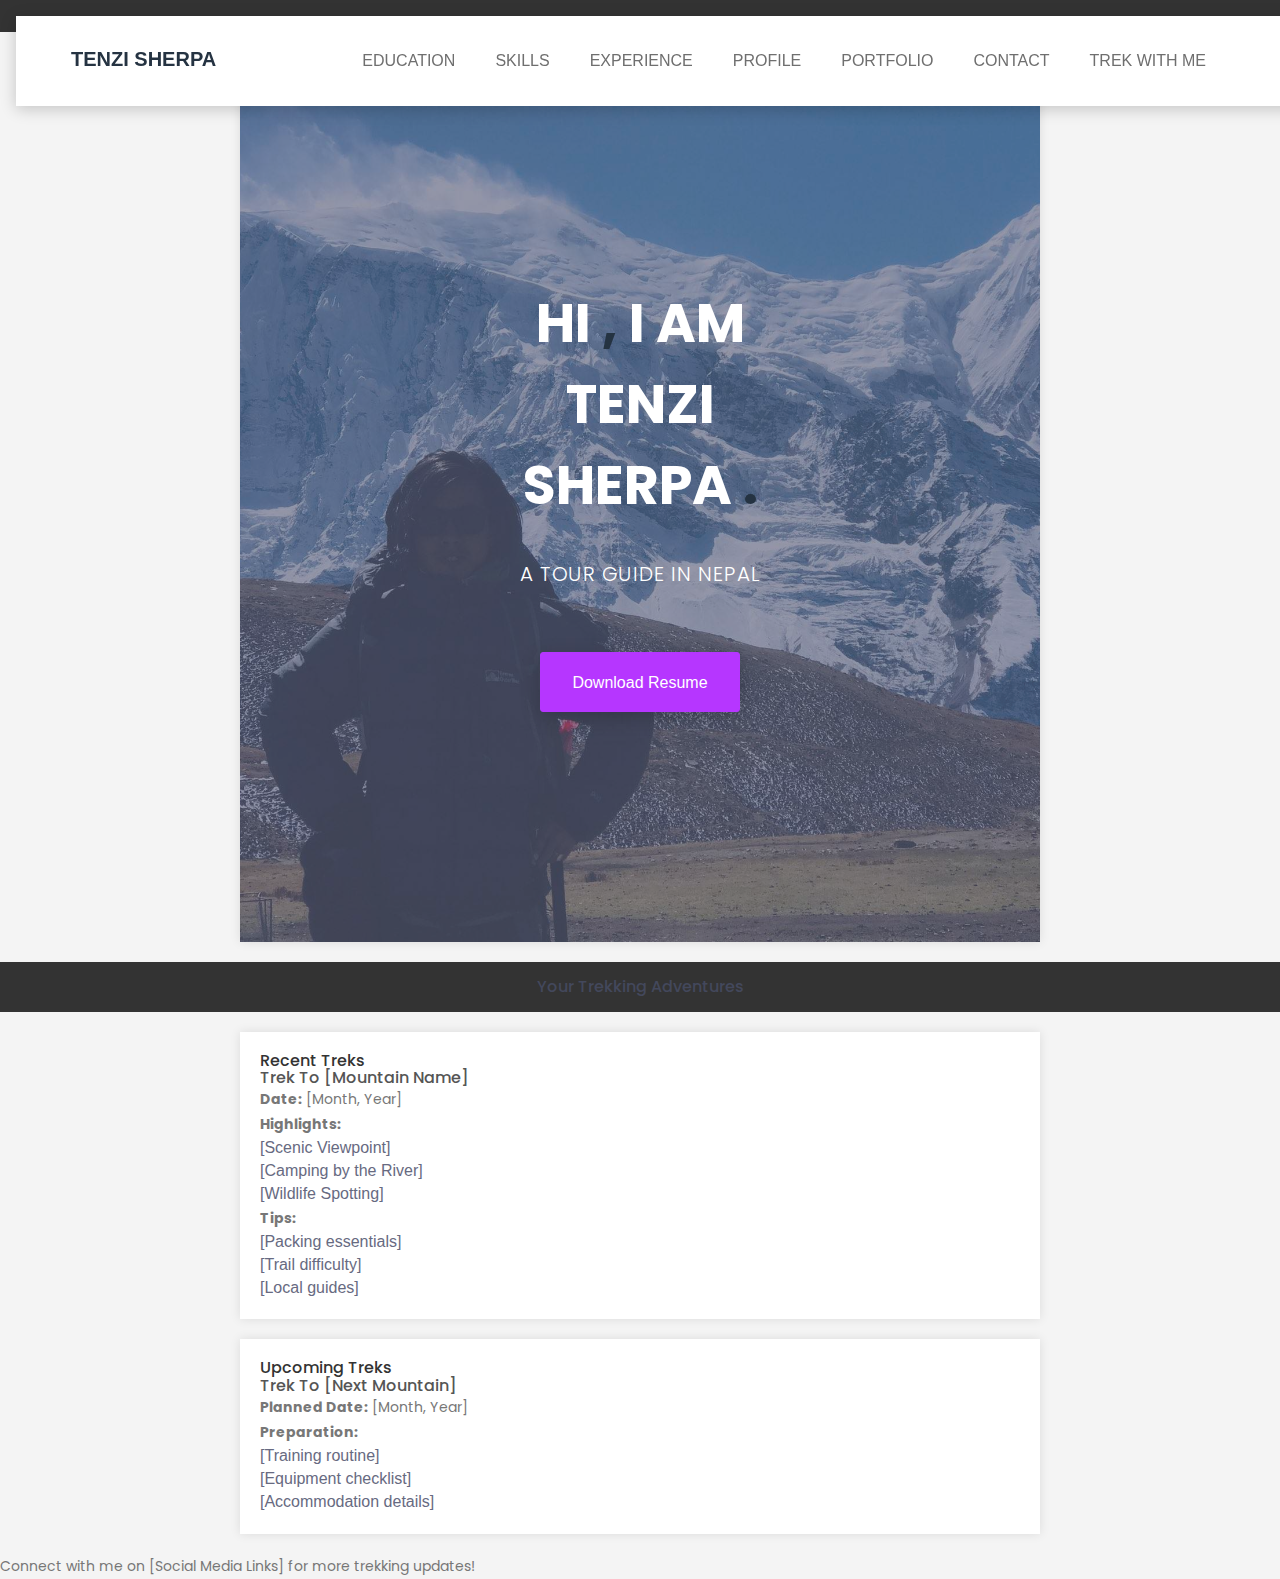
<file: browny-v1.0/trekwithme.html>
<!doctype html>
<html class="no-js" lang="en">

    <head>
        <!-- meta data -->
        <meta charset="utf-8">
        <meta http-equiv="X-UA-Compatible" content="IE=edge">
        <meta name="viewport" content="width=device-width, initial-scale=1">
        <!-- The above 3 meta tags *must* come first in the head; any other head content must come *after* these tags -->

        <!--font-family-->
		<link href="https://fonts.googleapis.com/css?family=Poppins:100,200,300,400,500,600,700,800,900&amp;subset=devanagari,latin-ext" rel="stylesheet">
        
        <!-- title of site -->
        <title>Tenzee</title>

        <!-- For favicon png -->
		<link rel="shortcut icon" type="image/icon" href="assets/logo/favicon.png"/>
       
        <!--font-awesome.min.css-->
        <link rel="stylesheet" href="assets/css/font-awesome.min.css">

		<!--flat icon css-->
		<link rel="stylesheet" href="assets/css/flaticon.css">

		<!--animate.css-->
        <link rel="stylesheet" href="assets/css/animate.css">

        <!--owl.carousel.css-->
        <link rel="stylesheet" href="assets/css/owl.carousel.min.css">
		<link rel="stylesheet" href="assets/css/owl.theme.default.min.css">
		
        <!--bootstrap.min.css-->
        <link rel="stylesheet" href="assets/css/bootstrap.min.css">
		
		<!-- bootsnav -->
		<link rel="stylesheet" href="assets/css/bootsnav.css" >	
        
        <!--style.css-->
        <link rel="stylesheet" href="assets/css/style.css">
        
        <!--responsive.css-->
        <link rel="stylesheet" href="assets/css/responsive.css">
        
        <!-- HTML5 shim and Respond.js for IE8 support of HTML5 elements and media queries -->
        <!-- WARNING: Respond.js doesn't work if you view the page via file:// -->
		
        <!--[if lt IE 9]>
			<script src="https://oss.maxcdn.com/html5shiv/3.7.3/html5shiv.min.js"></script>
			<script src="https://oss.maxcdn.com/respond/1.4.2/respond.min.js"></script>
        <![endif]-->

    </head>
	
	<body>
		<!--[if lte IE 9]>
            <p class="browserupgrade">You are using an <strong>outdated</strong> browser. Please <a href="https://browsehappy.com/">upgrade your browser</a> to improve your experience and security.</p>
        <![endif]-->
		
		<!-- top-area Start -->
		<header class="top-area">
			<div class="header-area">
				<!-- Start Navigation -->
			    <nav class="navbar navbar-default bootsnav navbar-fixed dark no-background">

			        <div class="container">

			            <!-- Start Header Navigation -->
			            <div class="navbar-header">
			                <button type="button" class="navbar-toggle" data-toggle="collapse" data-target="#navbar-menu">
			                    <i class="fa fa-bars"></i>
			                </button>
			                <a class="navbar-brand" href="index.html">Tenzi Sherpa</a>
			            </div><!--/.navbar-header-->
			            <!-- End Header Navigation -->

			            <!-- Collect the nav links, forms, and other content for toggling -->
			            <div class="collapse navbar-collapse menu-ui-design" id="navbar-menu">
			                <ul class="nav navbar-nav navbar-right" data-in="fadeInDown" data-out="fadeOutUp">
			                <li class=" smooth-menu active"></li>
			                    <li class=" smooth-menu"><a href="#education">education</a></li>
			                    <li class="smooth-menu"><a href="#skills">skills</a></li>
			                    <li class="smooth-menu"><a href="#experience">experience</a></li>
			                    <li class="smooth-menu"><a href="#profiles">profile</a></li>
			                    <li class="smooth-menu"><a href="#portfolio">portfolio</a></li>
			                    <li class="smooth-menu"><a href="#contact">contact</a></li>
								<li class="smooth-menu"><a href="trekwithme.html">Trek With Me</a></li>
			                </ul><!--/.nav -->
			            </div><!-- /.navbar-collapse -->
			        </div><!--/.container-->
			    </nav><!--/nav-->
			    <!-- End Navigation -->
			</div><!--/.header-area-->

		    <div class="clearfix"></div>

		</header><!-- /.top-area-->
		<!-- top-area End -->
	
		<!--welcome-hero start -->
		<section id="welcome-hero" class="welcome-hero">
			<div class="container">
				<div class="row">
					<div class="col-md-12 text-center">
						<div class="header-text">
							<h2>hi <span>,</span> i am <br> Tenzi <br> Sherpa <span>.</span>   </h2>
							<p>A tour guide in Nepal</p>
							<a href="assets/download/browney.txt" download>download resume</a>
						</div><!--/.header-text-->
					</div><!--/.col-->
				</div><!-- /.row-->
			</div><!-- /.container-->

		</section><!--/.welcome-hero-->
		<!--welcome-hero end -->

    <style>
      body {
          font-family: 'Arial', sans-serif;
          margin: 0;
          padding: 0;
          background-color: #f4f4f4;
      }

      header {
          background-color: #333;
          color: #fff;
          text-align: center;
          padding: 1em;
      }

      section {
          max-width: 800px;
          margin: 20px auto;
          padding: 20px;
          background-color: #fff;
          box-shadow: 0 0 10px rgba(0, 0, 0, 0.1);
      }

      h2 {
          color: #333;
      }

      h3 {
          color: #555;
      }

      p {
          color: #777;
      }
  </style>
</head>
<body>

  <header>
      <h1>Your Trekking Adventures</h1>
  </header>

  <section>
      <h2>Recent Treks</h2>

      <article>
          <h3>Trek to [Mountain Name]</h3>
          <p><strong>Date:</strong> [Month, Year]</p>
          <p><strong>Highlights:</strong></p>
          <ul>
              <li>[Scenic Viewpoint]</li>
              <li>[Camping by the River]</li>
              <li>[Wildlife Spotting]</li>
          </ul>
          <p><strong>Tips:</strong></p>
          <ul>
              <li>[Packing essentials]</li>
              <li>[Trail difficulty]</li>
              <li>[Local guides]</li>
          </ul>
      </article>

      <!-- Add more articles for additional treks -->

  </section>

  <section>
      <h2>Upcoming Treks</h2>

      <article>
          <h3>Trek to [Next Mountain]</h3>
          <p><strong>Planned Date:</strong> [Month, Year]</p>
          <p><strong>Preparation:</strong></p>
          <ul>
              <li>[Training routine]</li>
              <li>[Equipment checklist]</li>
              <li>[Accommodation details]</li>
          </ul>
      </article>

      <!-- Add more articles for upcoming treks -->

  </section>

  <footer>
      <p>Connect with me on [Social Media Links] for more trekking updates!</p>
  </footer>
</file>
<file: browny-v1.0/assets/css/flaticon.css>
/*
  	Flaticon icon font: Flaticon
  	Creation date: 07/05/2018 12:24
  	*/

@font-face {
  font-family: "Flaticon";
  src: url("../fonts/Flaticon.eot");
  src: url("../fonts/Flaticon.eot?#iefix") format("embedded-opentype"),
       url("../fonts/Flaticon.woff") format("woff"),
       url("../fonts/Flaticon.ttf") format("truetype"),
       url("../fonts/Flaticon.svg#Flaticon") format("svg");
  font-weight: normal;
  font-style: normal;
}

@media screen and (-webkit-min-device-pixel-ratio:0) {
  @font-face {
    font-family: "Flaticon";
    src: url("../fonts/Flaticon.svg#Flaticon") format("svg");
  }
}

[class^="flaticon-"]:before, [class*=" flaticon-"]:before,
[class^="flaticon-"]:after, [class*=" flaticon-"]:after {   
  font-family: Flaticon;
  font-size: 24px;
  font-style: normal;
  margin-left: 0px;
}

.flaticon-bitbucket-logotype-camera-lens-in-perspective:before { content: "\f100"; }
.flaticon-squarespace-logo:before { content: "\f101"; }
.flaticon-smug:before { content: "\f102"; }
.flaticon-flickr-website-logo-silhouette:before { content: "\f103"; }
.flaticon-github-logo:before { content: "\f104"; }
.flaticon-behance-logo:before { content: "\f105"; }
.flaticon-dribbble:before { content: "\f106"; }
.flaticon-themeforest:before { content: "\f107"; }
</file>
<file: browny-v1.0/assets/css/style.css>
/*==================================
* Author        : "ThemeSine"
* Template Name :  Browny  HTML Template
* Version       : 1.0
==================================== */

/*==================================
font-family: 'Poppins', sans-serif;
==================================== */


/*=========== TABLE OF CONTENTS ===========
1.  General css (Reset code)
2.  Header
3.  Welcome-hero
4.  About me 
5.  Education
6.  Skill
7.  Experience
8.  Profiles
9.  Portfolio
10. Clients
11. Contact

/*-------------------------------------
		1.General css (Reset code)
--------------------------------------*/
*{
    padding: 0;
    margin: 0;
}

*{
	-webkit-box-sizing:border-box;
	-moz-box-sizing:border-box;
	-o-box-sizing:border-box;
	-ms-box-sizing:border-box;
	box-sizing:border-box;
}
body{
	font-family: 'Poppins', sans-serif;
	font-size:16px;
	color: #676a81;
	background: #fff;
    max-width:1920px;
    margin:0 auto;
	overflow-x:hidden;
}

a,a:hover,a:active,a:focus {
	display:inline-block;
	text-decoration:none;
	color: #6a708e;
	font-size:16px;
	padding:0;
}
h1,h2,h3,h4,h5,h6 { 
	margin: 0;
	color:#43485c;
    font-size: 16px;
	font-family: 'Poppins', sans-serif;
	text-transform: capitalize;
}
p {
	margin: 0;
	line-height:1.8;
	color:#43485c;
	font-size:14px;
	font-family: 'Poppins', sans-serif;
}
img{border:none;max-width:100%; height:auto;}
ul{
	padding: 0;
    margin: 0 auto;
    list-style: none;
}
ul li {
	list-style: none;
	
}
select,input,textarea,button{box-shadow:none;outline:0!important;}
button {background: transparent;border: 0;}

html,body{
    height: 100%;
	position: relative;
}
[placeholder]:focus::-webkit-input-placeholder {
  -webkit-transition: opacity 0.3s 0.3s ease; 
  -moz-transition: opacity 0.3s 0.3s ease; 
  -ms-transition: opacity 0.3s 0.3s ease; 
  -o-transition: opacity 0.3s 0.3s ease; 
  transition: opacity 0.3s 0.3s ease; 
  opacity: 0;
}

.fix{position: relative;clear: both;}
/*=============Style css=========*/

/*-------------------------------------
        2. Header
--------------------------------------*/
.top-area {
    position: relative;
    z-index: 9999;
}
@media (min-width: 1024px){}
nav.navbar.bootsnav.no-background {
    background-color: #fff;
    border: none;
}

nav.navbar.bootsnav {
    background-color: #fff;
    border-bottom: transparent;
    box-shadow: 0 3px 15px rgba(0,0,0,.2);
}

/*.navbar-brand*/
.navbar-header a.navbar-brand,.navbar-header a.navbar-brand:hover,.navbar-header a.navbar-brand:focus {
    display: inline-block;
    color: #253342;
    font-size: 20px;
    font-weight: 600;
    padding: 33px 0px 57px;
    text-transform: uppercase;
}
/*.navbar-brand*/

/*.nav li*/
nav.navbar.bootsnav ul.nav > li > a {
    font-size: 16px;
    font-weight: 400;
    text-transform:uppercase;
    -webkit-transition: 0.3s linear; 
    -moz-transition: 0.3s linear; 
    -ms-transition: 0.3s linear; 
    -o-transition: 0.3s linear; 
    transition: 0.3s linear;
}
nav.navbar.bootsnav ul.nav > li > a {padding: 35px 20px;}
nav.navbar.bootsnav ul.nav > li > a:hover,nav.navbar.bootsnav ul.nav > li > a:focus,nav.navbar.bootsnav ul.nav > li.active>a{color: #253342;}

nav.navbar.bootsnav ul.nav > li.dropdown > a.dropdown-toggle:after {
    content: "";
}
nav.navbar.bootsnav ul.nav > li.dropdown span {
    font-size: 8px;
    margin-left: 15px;
}
.sticky-wrapper.is-sticky nav.navbar.bootsnav ul.nav > li > a {color:#6a708e;}
.sticky-wrapper.is-sticky nav.navbar.bootsnav ul.nav > li > a:hover,.sticky-wrapper.is-sticky nav.navbar.bootsnav ul.nav > li > a:focus,.sticky-wrapper.is-sticky nav.navbar.bootsnav ul.nav > li.active>a{color: #253342;}
/*.nav li*/



/*.menu-ui-design*/
.menu-ui-design{overflow-y:scroll;height: 350px;}
.menu-ui-design::-webkit-scrollbar {
    width:5px;
}
.menu-ui-design::-webkit-scrollbar-track {
    -webkit-box-shadow: inset 0 0 8px #000;
}
.menu-ui-design::-webkit-scrollbar-thumb {
  background-color: #253342;
}
/*.menu-ui-design*/



/*.navbar-toggle */
nav.navbar.bootsnav .navbar-toggle {
    position: relative;
    background-color: transparent;
    border: 1px solid #253342;
    padding: 10px;
    top: 0;
}
nav.navbar.bootsnav .navbar-toggle i{color: #253342;}
/*.navbar-toggle */



/*-------------------------------------
        3.  Welcome-hero
--------------------------------------*/
.welcome-hero{
    display: flex;
    align-items: center;
    justify-content: center;
    position:relative;
    background:url(../images/about/welcome-banner2.jpeg)no-repeat;
    background-size:cover;
    background-position: center;
    height:890px;
}
.welcome-hero:before{
    position:absolute;
    content: " ";
    top:0;
    left:0;
    background:rgba(94, 99, 124, 0.65);
    width:100%;
    height:100%;
}

/*.header-text-area*/
.header-text h2 {
    color: #fff;
    font-size: 54px;
    font-weight: 700;
    text-transform: uppercase;
    line-height: 1.5;
}
.header-text h2 span {color: #253342;}
.header-text p {
    color: #fff;
    font-size: 20px;
    font-weight: 300;
    text-transform: uppercase;
    margin: 30px 0 60px;
    letter-spacing: 1px;
}
.header-text a {
    width: 200px;
    height: 60px;
    line-height: 60px;
    border-radius: 3px;
    text-transform: capitalize;
    color: #fff;
    background: #b636ff;
    border:1px solid #b636ff;
    box-shadow: 0 5px 20px rgba(0,0,0,.2);
    -webkit-transition: 0.3s linear; 
    -moz-transition: 0.3s linear; 
    -ms-transition: 0.3s linear; 
    -o-transition: 0.3s linear; 
    transition: 0.3s linear;
}
.header-text a:hover{ box-shadow: 0 5px 20px rgba(0,0,0,.4);background:#9f00ff;border: 1px solid #9f00ff;}
/*.header-text-area*/

/*-------------------------------------
        4.  About
--------------------------------------*/
.about {padding: 50px 0 100px;}
.about-content {padding-top: 100px;}
/*.single-about-txt*/
.single-about-txt h3 {
    font-size:18px;
    color: #3c4258;
    text-transform: initial;
    line-height: 1.8;
}
.single-about-txt p {
    font-size: 16px;
    color: #999fb3;
    padding: 35px 0 43px;
    border-bottom: 1px solid #999fb3;
}
.single-about-add-info {
    margin: 35px 0;
}
.single-about-add-info h3 {
    color: #636a82;
    font-size: 16px;
    text-transform: capitalize;
}
.single-about-add-info p {font-weight:  300;border:  0;padding: 0;margin-top: 3px;}
/*.single-about-txt*/

/*.single-about-img */
.single-about-img{position: relative;box-shadow: 0 5px 20px rgba(14,25,80,.30);}
.single-about-img:before {
    position:  absolute;
    content: " ";
    top: 0;
    left:  0;
    width: 109%;
    height:  100%;
    
}
.single-about-img img {
    max-width: 500px;
    height: 468px;
}
.about-list-icon{
    display: flex;
    justify-content: center;
    align-items: center;
    position: absolute;
    bottom: 0;
    left: 0;
    width: 109%;
    height: 90px;
    background: #1f2c6c;
}
/*.ab-list-icon */
.about-list-icon ul {
    display: flex;
}
.about-list-icon  ul li a {
    padding-right: 22px;
    cursor:pointer;
    color: #fff;
}
.about-list-icon ul li a {
    cursor: pointer;
    color: #fff;
    display: inline-block;
    border: 2px solid;
    margin-left: 20px;
    border-radius: 8px;
    width: 30px;
    height: 30px;
    line-height: 28px;
    text-align: center;
}
.about-list-icon ul li a i {
    margin-left: 6px;
}
/*.ab-list-icon */

/*.single-about-img */

/*-------------------------------------
        5.  Education
--------------------------------------*/

.education {
    background:  #f9fbfd;
    padding-top:  50px;
}
.education-horizontal-timeline {
    padding: 80px 0;
}

/*.education-horizontal-timeline*/
.education-horizontal-timeline .col-sm-4 {padding:0 2px;}

.single-horizontal-timeline .experience-time h3{text-transform: capitalize;}
.single-horizontal-timeline .experience-time h3 span{text-transform:lowercase;}
.single-horizontal-timeline .timeline-content h5 {margin: 15px 0;}
.single-horizontal-timeline p {color: #999fb3;max-width: 335px;}

/*.timeline-horizontal-border*/
.timeline-horizontal-border {
    display:  flex;
    align-items: center;
    padding: 26px 0 30px;
}
.timeline-horizontal-border i {
    font-size:  10px;
    color: #253342;
    margin-right:  5px;
}
span.single-timeline-horizontal {
    display:  inline-block;
    background: #b2c1ce;
    height:  1px;
    width: 380px;
}
span.single-timeline-horizontal.spacial-horizontal-line {width: 88px;}
/*.timeline-horizontal-border*/

/*.education-horizontal-timeline*/

/*-------------------------------------
        6.  Skills
--------------------------------------*/
.skills {
    
}
.skill-content{padding: 50px 0 80px;}
.single-skill-content{padding-top: 100px;}
.section-heading h2 {
    font-size: 24px;
    font-weight: 600;
    text-transform: uppercase;
    padding-bottom: 50px;
    border-bottom: 1px solid #e5ebf2;
}
.single-progress-txt {
    display: flex;
}
.single-progress-txt h3 {
    width: 10%;
    color: #a606c3;
    position: relative;
    top: 6px;
    left: 20px;
}
.barWrapper {
    font-weight: 400;
    font-size: 16px;
    text-transform: uppercase;
}
.progress {
    border-radius:3px;
    overflow: visible;
    background: #e6ecf3;
    height:8px;
    margin-top: 15px;
    width: 85%;
    margin-bottom: 37px;
}
.progress-bar {
   background: #b636ff;
    border-radius: 3px;
   -webkit-transition: width 1.5s ease-in-out;
   -ms-transition: width 1.5s ease-in-out;
   -moz-transition: width 1.5s ease-in-out;
   -o-transition: width 1.5s ease-in-out;
   transition: width 1.5s ease-in-out;
}
.tooltip{
   position:relative;
   float:right;
}
.tooltip > .tooltip-inner {
   background-color: transparent;
   padding: 1px 5px;
   color: #b636ff;
   font-weight: 500;
   font-size: 12px;
   border-radius: 0;
}
.popOver + .tooltip > .tooltip-arrow {
   border-left: 6px solid transparent;
   border-right: 6px solid transparent;
   border-top: 6px solid #fff;
   bottom: -1px;
   transform: translateX(-50%);
   margin-left: 0;
}

/*-------------------------------------
        7. Experience
-------------------------------------*/
.experience {
    padding: 50px 0 100px;
    border-top: 1px solid #e5ebf2;
}
.experience-content {padding-top: 100px;}
.single-timeline-box {margin-bottom: 75px;}

/*experience-time*/
.experience-time {
    position: relative;
}
.experience-time h2 {
    font-weight: 400;
}
.experience-time h3 {
    font-size: 16px;
    font-weight: 300;
    color: #636a82;
    margin-top: 14px;
    text-transform: uppercase;
}
/*experience-time*/

/*main-timeline*/
.main-timeline{
    position: relative;
}
.main-timeline:before{
    content: "";
    width: 2px;
    height: 84%;
    background: #b2c1ce;
    position: absolute;
    top: 1.5%;
    left: 45.8%;
    z-index: -1;
}
.main-timeline .timeline{
    position: relative;
}

.timeline-content span>i, .experience-time span>i {
    color: #253342;
    position: absolute;
    font-size: 10px;
    left: -14.5%;
    z-index: 1;
}
.timeline-content h4.title {
    font-size: 16px;
    font-weight: 400;
    text-transform: uppercase;
}
.timeline-content h5 {
    color: #636a82;
    font-size: 14px;
    font-weight: 300;
    margin: 18px 0 20px;
}
.main-timeline .description {
    font-size: 14px;
    color: #999fb3;
}
.main-timeline .timeline-content.right{
    float: right;
    text-align: left;
}
.timeline-single-before:before {
    content: '';
    top: 57px;
    left: -3px;
    position: absolute;
    width: 100%;
    height:400px;
    border-left:15px solid #fff;
}

.experience-time-responsive{display: none;}
/*-------------------------------------
        8. Profiles
--------------------------------------*/
.profiles {
    padding:  50px 0 100px;
    border:  1px solid #e5ebf2;
}

.profiles-content {padding-top: 100px;}
.profiles-content .col-sm-3{padding:0;}
.profile-txt {
    display: flex;
    align-items: center;
    flex-direction: column;
}
.single-profile {
    position: relative;
    height: 150px;
    display: flex;
    justify-content: center;
    align-items: center;
    border-right: 1px solid #b2c1ce;
    overflow:hidden;
    -webkit-transition:background 0.5s linear; 
    -moz-transition:background 0.5s linear; 
    -ms-transition:background 0.5s linear; 
    -o-transition:background 0.5s linear; 
    transition:background 0.5s linear;
}
.profile-icon-name {
    text-transform: capitalize;
    color: #636a82;
    font-size: 16px;
}
.single-profile.profile-no-border{border-right:transparent;}
.profile-border {
    border-bottom: 1px solid #b2c1ce;
}
.single-profile-overlay{
    display:flex;
    align-items:center;
    text-transform: capitalize;
    justify-content:center;
    position: absolute;
    top: 0;
    left: 0;
    content: " ";
    width:100%;
    height: 100%;
    background: #253342;
    background: -moz-linear-gradient(left, #253342 0%, #b636ff 100%);
    background: -webkit-linear-gradient(left, #253342 0%,#b636ff 100%);
    background: linear-gradient(to right, #253342 0%,#b636ff 100%);
    filter: progid:DXImageTransform.Microsoft.gradient( startColorstr='#253342', endColorstr='#b636ff',GradientType=1 );
    -webkit-transform:scale(0);
    -moz-transform:scale(0);
    -ms-transform:scale(0);
    -o-transform:scale(0);
    transform:scale(0);
    -webkit-transition: .5s;
    -moz-transition: .5s;
    -ms-transition: .5s;
    -o-transition: .5s;
    transition: .5s;
}
.single-profile:hover .single-profile-overlay{
    -webkit-transform:scale(1);
    -moz-transform:scale(1);
    -ms-transform:scale(1);
    -o-transform:scale(1);
    transform:scale(1);
    top:0;
}
.single-profile:hover .profile-icon-name,.single-profile:hover .profile-txt a>i{color: #fff;}
.single-profile:hover .profile-border {border:transparent;}
/*-------------------------------------
        9. Portfolio
--------------------------------------*/
.portfolio {
    padding:  50px 0 100px;
    border:  1px solid #e5ebf2;
}

.portfolio-content {padding-top: 100px;}

/* ---- .item ---- */
.isotope:after {
    content: '';
    display: block;
    clear: both;
}
.isotope .item {
    position:relative;
    overflow:hidden;
    margin-bottom: 30px;
}
/*.item img*/
.isotope .item img{
    width:100%;
    height:100%;
    -webkit-transition: .5s;
    -moz-transition: .5s;
    -ms-transition: .5s;
    -o-transition: .5s;
    transition: .5s;
}
.isotope .item:hover  img{
    -webkit-transform:scale(1.5);
    -moz-transform:scale(1.5);
    -ms-transform:scale(1.5);
    -o-transform:scale(1.5);
    transform:scale(1.5);
}/*.item img*/

/*.isotope-overlay*/
.isotope-overlay{
    position:absolute;
    height:100%;
    width:100%;
    background:rgba(31,44,108,.5);
    display:flex;
    align-items:center;
    text-transform: uppercase;
    justify-content:center;
    flex-direction:row;
    -webkit-transform:scale(0);
    -moz-transform:scale(0);
    -ms-transform:scale(0);
    -o-transform:scale(0);
    transform:scale(0);
    -webkit-transition: .5s;
    -moz-transition: .5s;
    -ms-transition: .5s;
    -o-transition: .5s;
    transition: .5s;
}
.isotope-overlay a {
    display: inline-block;
    color: #fff;
    font-size: 14px;
    text-align: center;
}
.isotope .item:hover .isotope-overlay{
    -webkit-transform:scale(1);
    -moz-transform:scale(1);
    -ms-transform:scale(1);
    -o-transform:scale(1);
    transform:scale(1);
    top:0;
}/*.isotope-overlay*/

/*-------------------------------------
        10. Clients
--------------------------------------*/
.clients {padding-top: 50px;}
.clients-area {
    display: flex;
    align-items: center;
    height: 250px;
}
.clients-area .item {padding: 0 25px;}

.clients .clients-area .owl-carousel .owl-item img {
    display: block;
    width: 100%;
    height: auto;
    border-radius:0;
}

/*-------------------------------------
        11. Contact
--------------------------------------*/
.contact {
    background: #f9fbfd;
    padding: 50px 0 100px;
}
.single-contact-box {padding-top: 100px;}
.contact-form  .form-group {
    margin-bottom: 20px;
    
}
.contact-form .form-control {
    padding: 25px;
    font-size: 14px;
    border: 1px solid #fff;
    border-radius: 0px;
    box-shadow: none;
    outline: 0!important;
    background: #fff;
    color: #636a82;
    resize: none;
}

/*--contct button--*/
.contact-form .single-contact-btn {
    display:flex;
    align-items:center;
    justify-content:center;
    height:50px;
    text-transform:capitalize;
    margin-top: 3px;
    background: #b636ff;
    border: 1px solid #b636ff;
    cursor:pointer;
    box-shadow: 0 5px 20px rgba(0,0,0,.2);
     -webkit-transition: .5s; 
    -moz-transition:.5s; 
    -ms-transition:.5s; 
    -o-transition:.5s;
    transition: .5s;
}
.contact-form .single-contact-btn .contact-btn ,
.contact-form .single-contact-btn .contact-btn:focus {
    margin-top:0px;
    outline: 0 !important;
    border:0;
    color: #fff;
    border-radius: 0px;
    font-size:14px;
    -webkit-transition: .5s; 
    -moz-transition:.5s; 
    -ms-transition:.5s; 
    -o-transition:.5s;
    transition: .5s;
    
}
.single-contact-btn:hover{
    background: #9f00ff;
    border: 1px solid #9f00ff;
    box-shadow: 0 5px 20px rgba(0,0,0,.2);
}

/*--contct button--*/

/* contact-adress */
.contact-add-head h3 {
    font-size:  24px;
    color:  #3c4258;
}
.contact-add-head p {
    font-size:  16px;
    text-transform: capitalize;
    color:  #636a82;
    font-weight:  300;
    margin-top:  6px;
}
/* contact-adress */

/*.contact-add-info */
.contact-add-info { margin: 42px 0 52px;}
.single-contact-add-info h3 {
    color:  #636a82;
    font-weight:  500;
}
.single-contact-add-info p {
    color:  #999fb3;
    font-size:  16px;
    margin-top:  18px;
}
.single-contact-add-info {
    margin-bottom:  26px;
}
/*.contact-add-info */

/*hm-foot-icon*/
.hm-foot-icon {
   
}
.hm-foot-icon ul li{float:left;}
.hm-foot-icon ul li>a {
    color: #636a82;
    margin-right:18px;
    -webkit-transition: .3s; 
    -moz-transition:.3s; 
    -ms-transition:.3s; 
    -o-transition:.3s;
    transition: .3s;
}
.hm-foot-icon ul li>a:hover{
    color: #b636ff;
}/*hm-foot-icon*/

.hm-footer-copyright p{
    color: #888ea5;
    text-transform: capitalize;
    padding: 38px 0;
}
.hm-footer-copyright p a {color: #888ea5;}
/*===============================
    Scroll Top
===============================*/
#scroll-Top  .return-to-top {
    position: fixed;
    right: 30px;
    bottom: 30px;
    display: none;
    width: 40px;
    line-height: 40px;
    height: 40px;
    text-align: center;
    font-size: 20px;
    cursor: pointer;
    color: #fff;
    background:#b636ff;
	border:1px solid #b636ff;
	border-radius:50%;
	-webkit-transition: .5s; 
	-moz-transition:.5s; 
	-ms-transition:.5s; 
	-o-transition:.5s;
    transition: .5s;
	z-index: 2;
}
#scroll-Top  .return-to-top:hover {
    background:#fff;
    color: #b636ff;
	border:1px solid #b636ff;
}

#scroll-Top  .return-to-top i{
    position:relative;
    bottom:0;

}

#scroll-Top  .return-to-top i{
    position: relative;
    animation-name: example;
    animation-direction: alternate;
    animation-iteration-count: infinite;
    animation-duration:1s;
}
@keyframes example {
    0%   {bottom:0px;}
    100%  {bottom:7px;}
}




/*========================Thank you=================
</file>
<file: browny-v1.0/assets/css/responsive.css>
@media screen and (max-width:1680px){

}/*max-width:1680px*/
@media screen and (max-width:1440px){
	.single-about-img img {max-width:100%;}
	.single-about-img:before,.about-list-icon{width: 100%;}
}/*max-width:1440px*/

@media screen and (max-width:1199px){
	nav.navbar.bootsnav ul.nav > li > a { padding: 35px 8px;}
	
	.welcome-hero {height: 768px;}

	.timeline-content span>i, .experience-time span>i {left: -15.5%;}
}/*max-width:1199px*/

@media screen and (max-width:1024px){


}/*max-width:1024px*/

@media screen and (max-width:1008px){
	nav.navbar.bootsnav ul.nav > li.dropdown span.megamenu-title  {display:block;color: #43465d;font-size: 18px;}
	nav.navbar.bootsnav ul.dropdown-menu.megamenu-content .content ul.menu-col li .megamenu-sub-title a {margin-top: 20px;font-size: 14px;}
	nav.navbar.bootsnav ul.dropdown-menu.megamenu-content .content ul.menu-col li .megamenu-sub-txt a{margin-bottom: 15px;}
}/*max-width:1008px*/

@media screen and (max-width:992px){
	nav.navbar.bootsnav .navbar-collapse.collapse.in {padding-bottom: 30px;}
	nav.navbar.bootsnav .navbar-toggle {display: inline-block; float: right;margin-right: 0;margin-top: 21px;}
	nav.navbar.bootsnav .navbar-brand {float: left!important;}
	nav.navbar.bootsnav ul.nav > li > a {padding: 15px 0px;border: transparent;}
}/*max-width:992px*/

@media screen and (max-width:991px){
	.experience-time-responsive{display: block;}
	.experience-time-main{display: none;}
	.experience-time,.timeline-content{text-align: left;margin-bottom: 20px;margin-left: 40px;}
	.timeline-content span>i{left: 0%;top: -54%;}
	.experience-time span>i {left: -6%;top: 6%;}
	.main-timeline:before {left:0.4%;}

	.single-horizontal-timeline .experience-time,.single-horizontal-timeline .timeline-content {margin: 0;}
}/*max-width:991px*/

@media screen and (max-width:768px){
    
}/*max-width:768px*/

@media screen and (max-width:767px){
	.single-about-img {max-width: 450px;}
	.experience-time span>i,.timeline-content span>i,.main-timeline:before {display: none;}
	.experience-time, .timeline-content {margin-left: 0;}

	.isotope .item {max-width: 350px;margin: 0 auto 30px;}

	.single-profile {max-width: 350px; margin: 30px auto;border: 0;}
	.profile-border{border: 0;}

	.single-horizontal-timeline {max-width: 350px;margin: 30px auto;}

}/*max-width:767px*/

@media screen and (max-width: 660px){

}/*max-width:660px*/

@media screen and (max-width: 640px){

}/*max-width:640px*/

@media screen and (max-width: 580px){

}/*max-width:580px*/

@media screen and (max-width: 540px){
	.subscribe-title h2 {font-size: 24px;}

}/*max-width:540px*/

@media screen and (max-width: 480px){
	
}/*max-width:480px*/

@media screen and (max-width: 440px){
	
}/*max-width:400px*/

@media screen and (max-width:350px){

}/*max-width:350px*/

@media screen and  (max-width: 320px){
	
}/*max-width:320px*/
</file>
<file: browny-v1.0/assets/css/bootsnav.css>
/* ==============================================================

Template name : Bootsnav - Multi Purpose Header
Categorie : Bootstrap Menu in CSS
Author : adamnurdin01
Version : v.1.2
Created : 2016-06-02
Last update : 2016-10-19

============================================================== */

/* MEGAMENU STYLE
=================================*/
nav.bootsnav .dropdown.megamenu-fw {
    position: static;
}

nav.bootsnav .container {
    position: relative;
}

nav.bootsnav .megamenu-fw .dropdown-menu {
    left: auto;
}

nav.bootsnav .megamenu-content {
    padding: 15px;
    width: 100% !important;
}

nav.bootsnav .megamenu-content .title{
    margin-top: 0;
}

nav.bootsnav .dropdown.megamenu-fw .dropdown-menu {
    left: 0;
    right: 0;
}

/* Navbar
=================================*/
nav.navbar.bootsnav{
    margin-bottom: 0;
    -moz-border-radius: 0px;
    -webkit-border-radius: 0px;
    -o-border-radius: 0px;
    border-radius: 0px;
    background-color: #fff;
    border: none;
    border-bottom: solid 1px #e0e0e0;
    z-index: 9;
}

nav.navbar.bootsnav ul.nav > li > a{
    color: #6f6f6f;
    background-color: transparent;
    outline: none;
    margin-bottom: -2px;
}

nav.navbar.bootsnav ul.nav li.megamenu-fw > a:hover,
nav.navbar.bootsnav ul.nav li.megamenu-fw > a:focus,
nav.navbar.bootsnav ul.nav li.active > a:hover,
nav.navbar.bootsnav ul.nav li.active > a:focus,
nav.navbar.bootsnav ul.nav li.active > a{
    background-color: transparent;
}

nav.navbar.bootsnav .navbar-toggle{
    background-color: #fff;
    border: none;
    padding: 0;
    font-size: 18px;
    position: relative;
    top: 5px;
}

nav.navbar.bootsnav ul.nav .dropdown-menu .dropdown-menu{
    top: 0;
    left: 100%;
}

nav.navbar.bootsnav ul.nav ul.dropdown-menu > li > a{
    white-space:normal;
}


ul.menu-col{
    padding: 0;
    margin: 0;
    list-style: none;
}

ul.menu-col li a{
    color: #6f6f6f;
}

ul.menu-col li a:hover,
ul.menu-col li a:focus{
    text-decoration: none;
}

/* Navbar Full
=================================*/
nav.bootsnav.navbar-full{
    padding-bottom: 10px;
    padding-top: 10px;
}

nav.bootsnav.navbar-full .navbar-header{
    display: block;
    width: 100%;
}

nav.bootsnav.navbar-full .navbar-toggle{
    display: inline-block;
    margin-right: 0;
    position: relative;
    top: 0;
    font-size: 30px;
    -webkit-transition: all 1s ease-in-out;
	-moz-transition: all 1s ease-in-out;
	-o-transition: all 1s ease-in-out;
	-ms-transition: all 1s ease-in-out;
	transition: all 1s ease-in-out;
}

nav.bootsnav.navbar-full .navbar-collapse{
    position: fixed;
    width: 100%;
    height: 100% !important;
    top: 0;
    left: 0;
    padding: 0;
    display: none !important;
    z-index: 9;
}

nav.bootsnav.navbar-full .navbar-collapse.in{
    display: block !important;
}

nav.bootsnav.navbar-full .navbar-collapse .nav-full{
    overflow: auto;
}

nav.bootsnav.navbar-full .navbar-collapse .wrap-full-menu{
    display: table-cell;
    vertical-align: middle;
    background-color: #fff;
    overflow: auto;
}

nav.bootsnav.navbar-full .navbar-collapse .nav-full::-webkit-scrollbar {
    width: 0;
}

nav.bootsnav.navbar-full .navbar-collapse .nav-full::-moz-scrollbar {
    width: 0;
}

nav.bootsnav.navbar-full .navbar-collapse .nav-full::-ms-scrollbar {
    width: 0;
}

nav.bootsnav.navbar-full .navbar-collapse .nav-full::-o-scrollbar {
    width: 0;
}


nav.bootsnav.navbar-full .navbar-collapse ul.nav{
    display: block;
    width: 100%;
    overflow: auto;
}

nav.bootsnav.navbar-full .navbar-collapse ul.nav a:hover,
nav.bootsnav.navbar-full .navbar-collapse ul.nav a:focus,
nav.bootsnav.navbar-full .navbar-collapse ul.nav a{
    background-color: transparent;
}

nav.bootsnav.navbar-full .navbar-collapse ul.nav > li{
    float: none;
    display: block;
    text-align: center;
}

nav.bootsnav.navbar-full .navbar-collapse ul.nav > li > a{
    display: table;
    margin: auto;
    text-transform: uppercase;
    font-weight: bold;
    letter-spacing: 2px;
    font-size: 24px;
    padding: 10px 15px;
}

li.close-full-menu > a{
    padding-top: 0px;
    padding-bottom: 0px;
}

li.close-full-menu{
    padding-top: 30px;
    padding-bottom: 30px;
}

/* Atribute Navigation
=================================*/
.attr-nav{
    float: right;
    display: inline-block;
    margin-left: 13px;
    margin-right: -15px;
}

.attr-nav > ul{
    padding: 0;
    margin: 0 0 -7px 0;
    list-style: none;
    display: inline-block;
}

.attr-nav > ul > li{
    float: left;
    display: block;
}

.attr-nav > ul > li > a{
    color: #6f6f6f;
    display: block;
    padding: 28px 15px;
    position: relative;
}

.attr-nav > ul > li > a span.badge{
    position: absolute;
    top: 50%;
    margin-top: -15px;
    right: 5px;
    font-size: 10px;
    padding: 0;
    width: 15px;
    height: 15px;
    padding-top: 2px;
}

.attr-nav > ul > li.dropdown ul.dropdown-menu{
    -moz-border-radius: 0px;
    -webkit-border-radius: 0px;
    -o-border-radius: 0px;
    border-radius: 0px;
    -moz-box-shadow: 0px 0px 0px;
    -webkit-box-shadow: 0px 0px 0px;
    -o-box-shadow: 0px 0px 0px;
    box-shadow: 0px 0px 0px;
    border: solid 1px #e0e0e0;
}

ul.cart-list{
    padding: 0 !important;
    width: 250px !important;
}

ul.cart-list > li{
    position: relative;
    border-bottom: solid 1px #efefef;
    padding: 15px 15px 23px 15px !important;
}

ul.cart-list > li > a.photo{
    padding: 0 !important;
    margin-right: 15px;
    float: left;
    display: block;
    width: 50px;
    height: 50px;
    left: 15px;
    top: 15px;
}

ul.cart-list > li img{
    width: 50px;
    height: 50px;
    border: solid 1px #efefef;
}

ul.cart-list > li > h6{
    margin: 0;
}

ul.cart-list > li > h6 > a.photo{
    padding: 0 !important;
    display: block;
}

ul.cart-list > li > p{
    margin-bottom: 0;
}

ul.cart-list > li.total{
    background-color: #f5f5f5;
    padding-bottom: 15px !important;
}

ul.cart-list > li.total > .btn{
    display: inline-block;
    border-bottom: solid 1px #efefef;
}

ul.cart-list > li .price{
    font-weight: bold;
}

ul.cart-list > li.total > span{
    padding-top: 8px;
}

/* Top Search
=================================*/
.top-search{
    background-color: #333;
    padding: 10px 0;
    display: none;
}

.top-search input.form-control{
    background-color: transparent;
    border: none;
    -moz-box-shadow: 0px 0px 0px;
    -webkit-box-shadow: 0px 0px 0px;
    -o-box-shadow: 0px 0px 0px;
    box-shadow: 0px 0px 0px;
    color: #fff;
    height: 40px;
    padding: 0 15px;
}

.top-search .input-group-addon{
    background-color: transparent;
    border: none;
    color: #fff;
    padding-left: 0;
    padding-right: 0;
}

.top-search .input-group-addon.close-search{
    cursor: pointer;
}

/* Side Menu
=================================*/
body{
    -webkit-transition: all 0.3s ease-in-out;
	-moz-transition: all 0.3s ease-in-out;
	-o-transition: all 0.3s ease-in-out;
	-ms-transition: all 0.3s ease-in-out;
	transition: all 0.3s ease-in-out;
}

body.on-side{
    margin-left: -280px;
}

.side{
    position: fixed;
    overflow-y: auto;
    top: 0;
    right: -280px;
    width: 280px;
    padding: 25px 30px;
    height: 100%;
    display: block;
    background-color: #333;
    -webkit-transition: all 0.3s ease-in-out;
	-moz-transition: all 0.3s ease-in-out;
	-o-transition: all 0.3s ease-in-out;
	-ms-transition: all 0.3s ease-in-out;
	transition: all 0.3s ease-in-out;
    z-index: 9;
}

.side.on{
    right: 0;
}

.side .close-side{
    float: right;
    color: #fff;
    position: relative;
    z-index: 2;
    font-size: 16px;
}

.side .widget{
    position: relative;
    z-index: 1;
    margin-bottom: 25px;
}

.side .widget .title{
    color: #fff;
    margin-bottom: 15px;
}

.side .widget ul.link{
    padding: 0;
    margin: 0;
    list-style: none;
}

.side .widget ul.link li a{
    color: #9f9f9f;
    letter-spacing: 1px;
}

.side .widget ul.link li a:focus,
.side .widget ul.link li a:hover{
    color: #fff;
    text-decoration: none;
}

/* Share
=================================*/
nav.navbar.bootsnav .share{
    padding: 0 30px;
    margin-bottom: 30px;
}

nav.navbar.bootsnav .share ul{
    display: inline-block;
    padding: 0;
    margin: 0 0 -7px 0;
    list-style: none;
}

nav.navbar.bootsnav .share ul > li{
    float: left;
    display: block;
    margin-right: 5px;
}

nav.navbar.bootsnav .share ul > li > a{
    display: table-cell;
    vertical-align: middle;
    text-align: center;
    width: 35px;
    height: 35px;
    -moz-border-radius: 50%;
    -webkit-border-radius: 50%;
    -o-border-radius: 50%;
    border-radius: 50%;
    background-color: #cfcfcf;
    color: #fff;
}

/* Transparent
=================================*/
nav.navbar.bootsnav.navbar-fixed{
    position: fixed;
    display: block;
    width: 100%;
}

nav.navbar.bootsnav.no-background{
    -webkit-transition: all 1s ease-in-out;
	-moz-transition: all 1s ease-in-out;
	-o-transition: all 1s ease-in-out;
	-ms-transition: all 1s ease-in-out;
	transition: all 1s ease-in-out;
}

/* Navbar Sticky
=================================*/
.wrap-sticky{
    position: relative;
    -webkit-transition: all 0.3s ease-in-out;
	-moz-transition: all 0.3s ease-in-out;
	-o-transition: all 0.3s ease-in-out;
	-ms-transition: all 0.3s ease-in-out;
	transition: all 0.3s ease-in-out;
}

.wrap-sticky nav.navbar.bootsnav{
    position: absolute;
    width: 100%;
    left: 0;
    top: 0;
}

.wrap-sticky nav.navbar.bootsnav.sticked{
    position: fixed;
    -webkit-transition: all 0.2s ease-in-out;
	-moz-transition: all 0.2s ease-in-out;
	-o-transition: all 0.2s ease-in-out;
	-ms-transition: all 0.2s ease-in-out;
	transition: all 0.2s ease-in-out;
}

body.on-side .wrap-sticky nav.navbar.bootsnav.sticked{
    left: -280px;
}

/* Navbar Responsive
=================================*/
@media (min-width: 1024px) and (max-width:1400px) {
    body.wrap-nav-sidebar .wrapper .container{
        width: 100%;
        padding-left: 30px;
        padding-right: 30px;
    }
}

@media (min-width: 1024px) {
    /* General Navbar
    =================================*/
    nav.navbar.bootsnav ul.nav .dropdown-menu .dropdown-menu{
        margin-top: -2px;
    }

    nav.navbar.bootsnav ul.nav.navbar-right .dropdown-menu .dropdown-menu{
        left: -200px;
    }
    
    nav.navbar.bootsnav ul.nav > li > a{
        padding: 30px 15px;
        font-weight: 600;
    }
    
    nav.navbar.bootsnav ul.nav > li.dropdown > a.dropdown-toggle:after{
        font-family: 'FontAwesome';
        content: "\f0d7";
        margin-left: 5px;
        margin-top: 2px;
    }
    
    nav.navbar.bootsnav li.dropdown ul.dropdown-menu{
        -moz-box-shadow: 0px 0px 0px;
        -webkit-box-shadow: 0px 0px 0px;
        -o-box-shadow: 0px 0px 0px;
        box-shadow: 0px 0px 0px;
        -moz-border-radius: 0px;
        -webkit-border-radius: 0px;
        -o-border-radius: 0px;
        border-radius: 0px;
        padding: 0;
        width: 200px;
        background: #fff;
        border: solid 1px #e0e0e0;
        border-top: solid 5px;
    }
    
    nav.navbar.bootsnav li.dropdown ul.dropdown-menu > li a:hover,
    nav.navbar.bootsnav li.dropdown ul.dropdown-menu > li a:hover{
        background-color: transparent;
    }
    
    nav.navbar.bootsnav li.dropdown ul.dropdown-menu > li > a{
        padding: 10px 15px;
        border-bottom: solid 1px #eee;
        color: #6f6f6f;
    }
    
    nav.navbar.bootsnav li.dropdown ul.dropdown-menu > li:last-child > a{
        border-bottom: none;
    }
    
    nav.navbar.bootsnav ul.navbar-right li.dropdown ul.dropdown-menu li a{
        text-align: right;
    }
    
    nav.navbar.bootsnav li.dropdown ul.dropdown-menu li.dropdown > a.dropdown-toggle:before{
        font-family: 'FontAwesome';
        float: right;
        content: "\f105";
        margin-top: 0;
    }
    
    nav.navbar.bootsnav ul.navbar-right li.dropdown ul.dropdown-menu li.dropdown > a.dropdown-toggle:before{
        font-family: 'FontAwesome';
        float: left;
        content: "\f104";
        margin-top: 0;
    }
    
    nav.navbar.bootsnav li.dropdown ul.dropdown-menu ul.dropdown-menu{
        top: -3px;
    }
    
    nav.navbar.bootsnav ul.dropdown-menu.megamenu-content{
        padding: 0 15px !important;
    }
    
    nav.navbar.bootsnav ul.dropdown-menu.megamenu-content > li{
       padding: 25px 0 20px;
    }
    
    nav.navbar.bootsnav ul.dropdown-menu.megamenu-content.tabbed{
        padding: 0;
    }
    
    nav.navbar.bootsnav ul.dropdown-menu.megamenu-content.tabbed > li{
        padding: 0;
    }
    
    nav.navbar.bootsnav ul.dropdown-menu.megamenu-content .col-menu{
        padding: 0 30px;
        margin: 0 -0.5px;
        border-left: solid 1px #f0f0f0;
        border-right: solid 1px #f0f0f0;
    }
    
    nav.navbar.bootsnav ul.dropdown-menu.megamenu-content .col-menu:first-child{
        border-left: none;
    }
    
    nav.navbar.bootsnav ul.dropdown-menu.megamenu-content .col-menu:last-child{
        border-right: none;
    }
    
    nav.navbar.bootsnav ul.dropdown-menu.megamenu-content .content{
        display: none;
    }
    
    nav.navbar.bootsnav ul.dropdown-menu.megamenu-content .content ul.menu-col li a{
        text-align: left;
        padding: 5px 0;
        display: block;
        width: 100%;
        margin-bottom: 0;
        border-bottom: none;
        color: #6f6f6f;
    }
    
    nav.navbar.bootsnav.on ul.dropdown-menu.megamenu-content .content{
        display: block !important;
        height: auto !important;
    }
    
    /* Navbar Transparent
    =================================*/  
    nav.navbar.bootsnav.no-background{
        background-color: transparent;
        border: none;
    }
    
    nav.navbar.bootsnav.navbar-transparent .attr-nav{
        padding-left: 15px;
        margin-left: 30px;
    }
    
    nav.navbar.bootsnav.navbar-transparent.white{
        background-color: rgba(255,255,255,0.3);
        border-bottom: solid 1px #bbb;
    }
    
    nav.navbar.navbar-inverse.bootsnav.navbar-transparent.dark,
    nav.navbar.bootsnav.navbar-transparent.dark{
        background-color: rgba(0,0,0,0.3);
        border-bottom: solid 1px #555;
    }
    
    nav.navbar.bootsnav.navbar-transparent.white .attr-nav{
        border-left: solid 1px #bbb;
    }
    
    nav.navbar.navbar-inverse.bootsnav.navbar-transparent.dark .attr-nav,
    nav.navbar.bootsnav.navbar-transparent.dark .attr-nav{
        border-left: solid 1px #555;
    }
    
    nav.navbar.bootsnav.no-background.white .attr-nav > ul > li > a,
    nav.navbar.bootsnav.navbar-transparent.white .attr-nav > ul > li > a,
    nav.navbar.bootsnav.navbar-transparent.white ul.nav > li > a,
    nav.navbar.bootsnav.no-background.white ul.nav > li > a{
        color: #fff;
    }
    
    nav.navbar.bootsnav.navbar-transparent.dark .attr-nav > ul > li > a,
    nav.navbar.bootsnav.navbar-transparent.dark ul.nav > li > a{
        color: #eee;
    }
    
    nav.navbar.bootsnav.navbar-fixed.navbar-transparent .logo-scrolled,
    nav.navbar.bootsnav.navbar-fixed.no-background .logo-scrolled{
        display: none;
    }

    nav.navbar.bootsnav.navbar-fixed.navbar-transparent .logo-display,
    nav.navbar.bootsnav.navbar-fixed.no-background .logo-display{
        display: block;
    }

    nav.navbar.bootsnav.navbar-fixed .logo-display{
        display: none;
    }

    nav.navbar.bootsnav.navbar-fixed .logo-scrolled{
        display: block;
    }
    
    /* Atribute Navigation
    =================================*/    
    .attr-nav > ul > li.dropdown ul.dropdown-menu{
        margin-top: 0;
        margin-left: 55px;
        width: 250px;
        left: -250px;
    }
    
    /* Menu Center
    =================================*/
    nav.navbar.bootsnav.menu-center .container{
        position: relative;
    }
    
    nav.navbar.bootsnav.menu-center ul.nav.navbar-center{
        float:none;
        margin: 0 auto;
        display: table;
        table-layout: fixed;
    }
    
    nav.navbar.bootsnav.menu-center .navbar-header,
    nav.navbar.bootsnav.menu-center .attr-nav{
        position: absolute;
    }
    
    nav.navbar.bootsnav.menu-center .attr-nav{
        right: 15px;
    }
    
    /* Navbar Brand top
    =================================*/
    nav.bootsnav.navbar-brand-top .navbar-header{
        display: block;
        width: 100%;
        text-align: center;
    }
    
    nav.bootsnav.navbar-brand-top ul.nav > li.dropdown > ul.dropdown-menu{
        margin-top: 2px;
    }
    
    nav.bootsnav.navbar-brand-top ul.nav > li.dropdown.megamenu-fw > ul.dropdown-menu{
        margin-top: 0;
    }
    
    nav.bootsnav.navbar-brand-top .navbar-header .navbar-brand{
        display: inline-block;
        float: none;
        margin: 0;
    }
    
    nav.bootsnav.navbar-brand-top .navbar-collapse{
        text-align: center;
    }
    
    nav.bootsnav.navbar-brand-top ul.nav{
        display: inline-block;
        float: none;
        margin: 0 0 -5px 0;
    }
    
    /* Navbar Center
    =================================*/
    nav.bootsnav.brand-center .navbar-header{
        display: block;
        width: 100%;
        position: absolute;
        text-align: center;
        top: 0;
        left: 0;
    }
    
    nav.bootsnav.brand-center .navbar-brand{
        display: inline-block;
        float: none;
    }
    
    nav.bootsnav.brand-center .navbar-collapse{
        text-align: center;
        display: inline-block;
        padding-left: 0;
        padding-right: 0;
    }
    
    nav.bootsnav.brand-center ul.nav > li.dropdown > ul.dropdown-menu{
        margin-top: 2px;
    }
    
    nav.bootsnav.brand-center ul.nav > li.dropdown.megamenu-fw > ul.dropdown-menu{
        margin-top: 0;
    }
    
    nav.bootsnav.brand-center .navbar-collapse .col-half{
        width: 50%;
        float: left;
        display: block;
    }
    
    nav.bootsnav.brand-center .navbar-collapse .col-half.left{
        text-align: right;
        padding-right: 100px;
    }
    
    nav.bootsnav.brand-center .navbar-collapse .col-half.right{
        text-align: left;
        padding-left: 100px;
    }
    
    nav.bootsnav.brand-center ul.nav{
        float: none !important;
        margin-bottom: -5px !important;
        display: inline-block !important;
    }
    
    nav.bootsnav.brand-center ul.nav.navbar-right{
        margin: 0;
    }
    
    nav.bootsnav.brand-center.center-side .navbar-collapse .col-half.left{
        text-align: left;
        padding-right: 100px;
    }
    
    nav.bootsnav.brand-center.center-side .navbar-collapse .col-half.right{
        text-align: right;
        padding-left: 100px;
    }
    
    /* Navbar Sidebar
    =================================*/
    body.wrap-nav-sidebar .wrapper{
        padding-left: 260px; 
        overflow-x: hidden;
    }

    nav.bootsnav.navbar-sidebar{
        position: fixed;
        width: 260px;
        overflow: hidden;
        left: 0;
        padding: 0  0 0 0 !important;
        background: #fff;
        border-right: solid 1px #dfdfdf;
    }  
    
    nav.bootsnav.navbar-sidebar .scroller{
        width: 280px;
        overflow-y:auto;
        overflow-x: hidden;
    }

    nav.bootsnav.navbar-sidebar .container-fluid,
    nav.bootsnav.navbar-sidebar .container{
        padding: 0 !important;
    }

    nav.bootsnav.navbar-sidebar .navbar-header{
        float: none;
        display: block;
        width: 260px;
        padding: 10px 15px;
        margin: 10px 0 0 0 !important;
    }
    
    nav.bootsnav.navbar-sidebar .navbar-collapse{
        padding: 0 !important;
        width: 260px;
    }

    nav.bootsnav.navbar-sidebar ul.nav{
        float: none;
        display: block;
        width: 100%;
        padding: 0 15px !important;
        margin: 0 0 30px 0;
    }

    nav.bootsnav.navbar-sidebar ul.nav li{
        float: none !important;
    }
    
    nav.bootsnav.navbar-sidebar ul.nav > li > a{
        padding: 10px 15px;
        font-weight: bold;
    }
    
    nav.bootsnav.navbar-sidebar ul.nav > li.dropdown > a:after{
        float: right;
    }
    
    nav.bootsnav.navbar-sidebar ul.nav li.dropdown ul.dropdown-menu{
        left: 100%;
        top: 0;
        position: relative !important;
        left: 0 !important;
        width: 100% !important;
        height: auto !important;
        background-color: transparent;
        border: none !important;
        padding: 0;
        -moz-box-shadow: 0px 0px 0px;
        -webkit-box-shadow: 0px 0px 0px;
        -o-box-shadow: 0px 0px 0px;
        box-shadow: 0px 0px 0px;
    }
    
    nav.bootsnav.navbar-sidebar ul.nav .megamenu-content .col-menu{
        border: none !important;
    }
    
    nav.bootsnav.navbar-sidebar ul.nav > li.dropdown > ul.dropdown-menu{
        margin-bottom: 15px;
    }
    
    nav.bootsnav.navbar-sidebar ul.nav li.dropdown ul.dropdown-menu{
        padding-left: 0;
        float: none;
        margin-bottom: 0;
    }
    
    nav.bootsnav.navbar-sidebar ul.nav li.dropdown ul.dropdown-menu li a{
        padding:  5px 15px;
        color: #6f6f6f;
        border: none;
    }
    
    nav.bootsnav.navbar-sidebar ul.nav li.dropdown ul.dropdown-menu ul.dropdown-menu{
        padding-left: 15px;
        margin-top: 0;
    }
    
    nav.bootsnav.navbar-sidebar ul.nav li.dropdown ul.dropdown-menu li.dropdown > a:before{
        font-family: 'FontAwesome';
        content: "\f105";
        float: right;
    }
    
    nav.bootsnav.navbar-sidebar ul.nav li.dropdown.on ul.dropdown-menu li.dropdown.on > a:before{
        content: "\f107";
    }
    
    nav.bootsnav.navbar-sidebar ul.dropdown-menu.megamenu-content > li{
        padding: 0 !important;
    }
        
    nav.bootsnav.navbar-sidebar .dropdown .megamenu-content .col-menu{
        display: block;
        float: none !important;
        padding: 0;
        margin: 0;
        width: 100%;
    }
    
    nav.bootsnav.navbar-sidebar .dropdown .megamenu-content .col-menu .title{
        padding: 7px 0;
        text-transform: none;
        font-weight: 400;
        letter-spacing: 0px;
        margin-bottom: 0;
        cursor: pointer;
        color: #6f6f6f;
    }
    
    nav.bootsnav.navbar-sidebar .dropdown .megamenu-content .col-menu .title:before{
        font-family: 'FontAwesome';
        content: "\f105";
        float: right;
    }
    
    nav.bootsnav.navbar-sidebar .dropdown .megamenu-content .col-menu.on .title:before{
        content: "\f107";
    }
    
    nav.bootsnav.navbar-sidebar .dropdown .megamenu-content .col-menu{
        border: none;
    }
    
    nav.bootsnav.navbar-sidebar .dropdown .megamenu-content .col-menu .content{
        padding: 0 0 0 15px;
    }
    
    nav.bootsnav.navbar-sidebar .dropdown .megamenu-content .col-menu ul.menu-col li a{
        padding: 3px 0 !important;
    }
}

@media (max-width: 992px) {
    /* Navbar Responsive
    =================================*/ 
    nav.navbar.bootsnav .navbar-brand    {
        display: inline-block;
        float: none !important;
        margin: 0 !important;
    }
    
    nav.navbar.bootsnav .navbar-header {
        float: none;
        display: block;
        text-align: center;
        padding-left: 30px;
        padding-right: 30px;
    }
    
    nav.navbar.bootsnav .navbar-toggle {
        display: inline-block;
        float: left;
        margin-right: -200px;
        margin-top: 10px;
    }
    
    nav.navbar.bootsnav .navbar-collapse {
        border: none;   
        margin-bottom: 0;
    }
    
    nav.navbar.bootsnav.no-full .navbar-collapse{
        max-height: 350px;
        overflow-y: auto !important;
    }
    
    nav.navbar.bootsnav .navbar-collapse.collapse {
        display: none !important;
    }
    
    nav.navbar.bootsnav .navbar-collapse.collapse.in {
        display: block !important;
    }
    
    nav.navbar.bootsnav .navbar-nav {
        float: none !important;
        padding-left: 30px;
        padding-right: 30px;
        margin: 0px -15px;
    }
    
    nav.navbar.bootsnav .navbar-nav > li {
        float: none;
    }
    
    nav.navbar.bootsnav li.dropdown a.dropdown-toggle:before{
        font-family: 'FontAwesome';
        content: "\f105";
        float: right;
        font-size: 16px;
        margin-left: 10px;
    }
    
    nav.navbar.bootsnav li.dropdown.on > a.dropdown-toggle:before{
        content: "\f107";
    }
    
    nav.navbar.bootsnav .navbar-nav > li > a{
        display: block;
        width: 100%;
        border-bottom: solid 1px #e0e0e0;
        padding: 10px 0;
        border-top: solid 1px #e0e0e0;
        margin-bottom: -1px;
    }
    
    nav.navbar.bootsnav .navbar-nav > li:first-child > a{
        border-top: none;
    }
    
    nav.navbar.bootsnav ul.navbar-nav.navbar-left > li:last-child > ul.dropdown-menu{
        border-bottom: solid 1px #e0e0e0;
    }
    
    nav.navbar.bootsnav ul.nav li.dropdown li a.dropdown-toggle{
        float: none !important;
        position: relative;
        display: block;
        width: 100%;
    }
    
    nav.navbar.bootsnav ul.nav li.dropdown ul.dropdown-menu{
        width: 100%;
        position: relative !important;
        background-color: transparent;
        float: none;
        border: none;
        padding: 0 0 0 15px !important;
        margin: 0 0 -1px 0 !important;
        -moz-box-shadow: 0px 0px 0px;
        -webkit-box-shadow: 0px 0px 0px;
        -o-box-shadow: 0px 0px 0px;
        box-shadow: 0px 0px 0px;
        -moz-border-radius: 0px 0px 0px;
        -webkit-border-radius: 0px 0px 0px;
        -o-border-radius: 0px 0px 0px;
        border-radius: 0px 0px 0px;
    }
    
    nav.navbar.bootsnav ul.nav li.dropdown ul.dropdown-menu  > li > a{
        display: block;
        width: 100%;
        border-bottom: solid 1px #e0e0e0;
        padding: 10px 0;
        color: #6f6f6f;
    }
    
    nav.navbar.bootsnav ul.nav ul.dropdown-menu li a:hover,
    nav.navbar.bootsnav ul.nav ul.dropdown-menu li a:focus{
        background-color: transparent;
    }
    
    nav.navbar.bootsnav ul.nav ul.dropdown-menu ul.dropdown-menu{
        float: none !important;
        left: 0;
        padding: 0 0 0 15px;
        position: relative;
        background: transparent;
        width: 100%;
    }
    
    nav.navbar.bootsnav ul.nav ul.dropdown-menu li.dropdown.on > ul.dropdown-menu{
        display: inline-block;
        margin-top: -10px;
    }
    
    nav.navbar.bootsnav li.dropdown ul.dropdown-menu li.dropdown > a.dropdown-toggle:after{
        display: none;
    }
    
    nav.navbar.bootsnav .dropdown .megamenu-content .col-menu .title{
        padding: 10px 15px 10px 0;
        line-height: 24px;
        text-transform: none;
        font-weight: 400;
        letter-spacing: 0px;
        margin-bottom: 0;
        cursor: pointer;
        border-bottom: solid 1px #e0e0e0;
        color: #6f6f6f;
    }
    
    nav.navbar.bootsnav .dropdown .megamenu-content .col-menu ul > li > a{
        display: block;
        width: 100%;
        border-bottom: solid 1px #e0e0e0;
        padding: 8px 0;
    }
    
   nav.navbar.bootsnav .dropdown .megamenu-content .col-menu .title:before{
        font-family: 'FontAwesome';
        content: "\f105";
        float: right;
        font-size: 16px;
        margin-left: 10px;
       position: relative;
       right: -15px;
    }
    
    nav.navbar.bootsnav .dropdown .megamenu-content .col-menu:last-child .title{
        border-bottom: none;
    }
    
    nav.navbar.bootsnav .dropdown .megamenu-content .col-menu.on:last-child .title{
        border-bottom: solid 1px #e0e0e0;
    }
    
    nav.navbar.bootsnav .dropdown .megamenu-content .col-menu:last-child ul.menu-col li:last-child a{
        border-bottom: none;
    }
    
    nav.navbar.bootsnav .dropdown .megamenu-content .col-menu.on .title:before{
        content: "\f107";
    }
    
    nav.navbar.bootsnav .dropdown .megamenu-content .col-menu .content{
        padding: 0 0 0 15px;
    }
    
    nav.bootsnav.brand-center .navbar-collapse{
        display: block;
    }
    
    nav.bootsnav.brand-center ul.nav{
        margin-bottom: 0px !important;
    }
    
    nav.bootsnav.brand-center .navbar-collapse .col-half{
        width: 100%;
        float: none;
        display: block;
    }
    
    nav.bootsnav.brand-center .navbar-collapse .col-half.left{
        margin-bottom: 0;
    }
    
    nav.bootsnav .megamenu-content{
        padding: 0;
    }
    
    nav.bootsnav .megamenu-content .col-menu{
        padding-bottom: 0;
    }
    
    nav.bootsnav .megamenu-content .title{
        cursor: pointer;
        display: block;
        padding: 10px 15px;
        margin-bottom: 0;
        font-weight: normal;
    }
    
    nav.bootsnav .megamenu-content .content{
        display: none;
    }
    
    .attr-nav{
        position: absolute;
        right: 60px;
    }
    
    .attr-nav > ul{
        padding: 0;
        margin: 0 -15px -7px 0;
    }
    
    .attr-nav > ul > li > a{
        padding: 16px 15px 15px;
    }
    
    .attr-nav > ul > li.dropdown > a.dropdown-toggle:before{
        display: none;
    }
    
    .attr-nav > ul > li.dropdown ul.dropdown-menu{
        margin-top: 2px;
        margin-left: 55px;
        width: 250px;
        left: -250px;
        border-top: solid 5px;
    }
    
    .top-search .container{
        padding: 0 45px;
    }
    
    /* Navbar full Responsive
    =================================*/   
    nav.bootsnav.navbar-full ul.nav{
        margin-left: 0;
    }
    
    nav.bootsnav.navbar-full ul.nav > li > a{
        border: none;
    }
    
    nav.bootsnav.navbar-full .navbar-brand    {
        float: left !important;
        padding-left: 0;
    }
    
    nav.bootsnav.navbar-full .navbar-toggle {
        display: inline-block;
        float: right;
        margin-right: 0;
        margin-top: 10px;
    }
    
    nav.bootsnav.navbar-full .navbar-header {
        padding-left: 15px;
        padding-right: 15px;
    }
    
    /* Navbar Sidebar
    =================================*/ 
    nav.navbar.bootsnav.navbar-sidebar .share{
        padding: 30px 15px;
        margin-bottom: 0;
    }
    
    /* Tabs
    =================================*/ 
    nav.navbar.bootsnav .megamenu-content.tabbed{
        padding-left: 0 !mportant;
    }
    
    nav.navbar.bootsnav .tabbed > li{
        padding: 25px 0;
        margin-left: -15px !important;
    }
    
    /* Mobile Navigation
    =================================*/     
    body > .wrapper{
        -webkit-transition: all 0.3s ease-in-out;
        -moz-transition: all 0.3s ease-in-out;
        -o-transition: all 0.3s ease-in-out;
        -ms-transition: all 0.3s ease-in-out;
        transition: all 0.3s ease-in-out;
    }
    
    body.side-right > .wrapper{
        margin-left: 280px;
        margin-right: -280px !important;
    }
    
    nav.navbar.bootsnav.navbar-mobile .navbar-collapse{
        position: fixed;
        overflow-y: auto !important;
        overflow-x: hidden !important;
        display: block;
        background: #fff;
        z-index: 99;
        width: 280px;
        height: 100% !important;
        left: -280px;
        top: 0;
        padding: 0;
        -webkit-transition: all 0.3s ease-in-out;
        -moz-transition: all 0.3s ease-in-out;
        -o-transition: all 0.3s ease-in-out;
        -ms-transition: all 0.3s ease-in-out;
        transition: all 0.3s ease-in-out;
    }
    
    nav.navbar.bootsnav.navbar-mobile .navbar-collapse.in{
        left: 0;
    }
    
    nav.navbar.bootsnav.navbar-mobile ul.nav{
        width: 293px;
        padding-right: 0;
        padding-left: 15px;
    }
    
    nav.navbar.bootsnav.navbar-mobile ul.nav > li > a{
        padding: 15px 15px;
    }
    
    nav.navbar.bootsnav.navbar-mobile ul.nav ul.dropdown-menu > li > a{
        padding-right: 15px !important;
        padding-top: 15px !important;
        padding-bottom: 15px !important;
    }
    
    nav.navbar.bootsnav.navbar-mobile ul.nav ul.dropdown-menu .col-menu .title{
        padding-right: 30px !important;
        padding-top: 13px !important;
        padding-bottom: 13px !important;
    }
    
    nav.navbar.bootsnav.navbar-mobile ul.nav ul.dropdown-menu .col-menu ul.menu-col li a{
        padding-top: 13px !important;
        padding-bottom: 13px !important;
    }
    
    nav.navbar.bootsnav.navbar-mobile .navbar-collapse [class*=' col-'] {
        width: 100%;
    }
    
    nav.navbar.bootsnav.navbar-fixed .logo-scrolled{
        display: block !important;
    }

    nav.navbar.bootsnav.navbar-fixed .logo-display{
        display: none !important;
    }
    
    nav.navbar.bootsnav.navbar-mobile .tab-menu,
    nav.navbar.bootsnav.navbar-mobile .tab-content{
        width: 100%;
        display: block;
    }
}

@media (max-width: 767px) {
    nav.navbar.bootsnav .navbar-header {
        padding-left: 15px;
        padding-right: 15px;
    }
    
    nav.navbar.bootsnav .navbar-nav {
        padding-left: 15px;
        padding-right: 15px;
    }
    
    .attr-nav{
        right: 30px;
    }
    
    .attr-nav > ul{
        margin-right: -10px;
    }
    
    .attr-nav > ul > li > a{
        padding: 16px 10px 15px;
        padding-left: 0 !important;
    }
    
    .attr-nav > ul > li.dropdown ul.dropdown-menu{
        left: -275px;
    }
    
    .top-search .container{
        padding: 0 15px;
    }
    
    nav.bootsnav.navbar-full .navbar-collapse{
        left: 15px;
    }
    
    nav.bootsnav.navbar-full .navbar-header{
        padding-right: 0;
    }
    
    nav.bootsnav.navbar-full .navbar-toggle {
        margin-right: -15px;
    }
    
    nav.bootsnav.navbar-full ul.nav > li > a{
        font-size: 18px !important;
        line-height: 24px !important;
        padding: 5px 10px !important;
    }
    
    /* Navbar Sidebar
    =================================*/ 
    nav.navbar.bootsnav.navbar-sidebar .share{
        padding: 30px 15px !important;
    }
    
    /* Navbar Sidebar
    =================================*/ 
    nav.navbar.bootsnav.navbar-sidebar .share{
        padding: 30px 0 !important;
        margin-bottom: 0;
    }
    
    nav.navbar.bootsnav.navbar-mobile.navbar-sidebar .share{
        padding: 30px 15px !important;
        margin-bottom: 0;
    }
    
    /* Mobile Navigation
    =================================*/ 
    body.side-right > .wrapper{
        margin-left: 280px;
        margin-right: -280px !important;
    }
    
    nav.navbar.bootsnav.navbar-mobile .navbar-collapse{
        margin-left: 0;
    }
    
    nav.navbar.bootsnav.navbar-mobile ul.nav{
        margin-left: -15px;
    }
    
    nav.navbar.bootsnav.navbar-mobile ul.nav{
        border-top: solid 1px #fff;
    }
    
    li.close-full-menu{
        padding-top: 15px !important;
        padding-bottom: 15px !important;
    }
}

@media (min-width: 480px) and (max-width: 640px) {
    nav.bootsnav.navbar-full ul.nav{
        padding-top: 30px;
        padding-bottom: 30px;
    }
}
</file>
